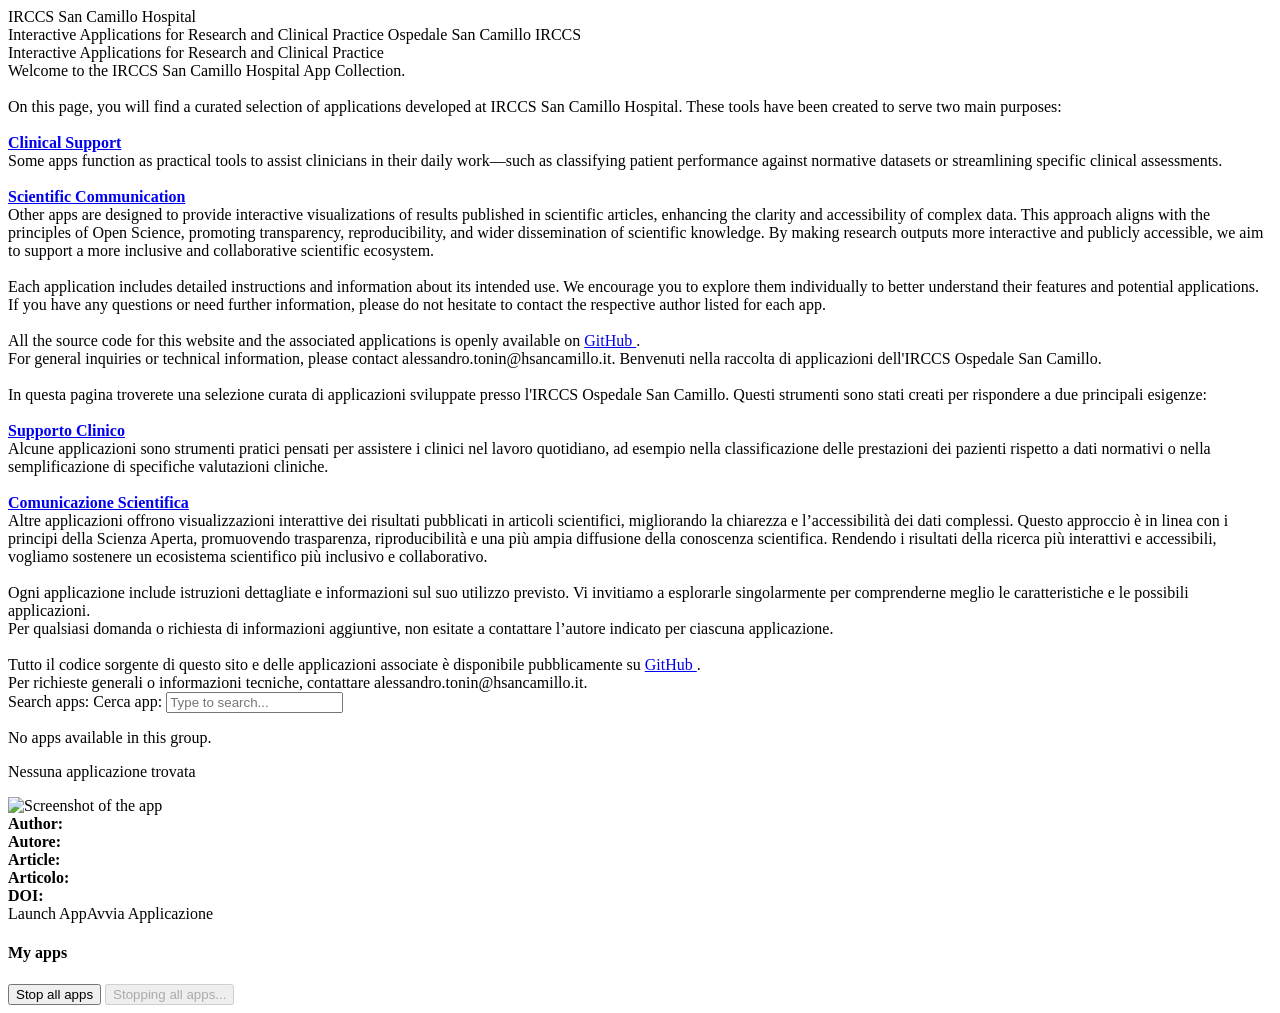
<file: shinyproxy/templates/index.html>
<!--

    ShinyProxy

    Copyright (C) 2016-2021 Open Analytics

    ===========================================================================

    This program is free software: you can redistribute it and/or modify
    it under the terms of the Apache License as published by
    The Apache Software Foundation, either version 2 of the License, or
    (at your option) any later version.

    This program is distributed in the hope that it will be useful,
    but WITHOUT ANY WARRANTY; without even the implied warranty of
    MERCHANTABILITY or FITNESS FOR A PARTICULAR PURPOSE.  See the
    Apache License for more details.

    You should have received a copy of the Apache License
    along with this program.  If not, see <http://www.apache.org/licenses/>

-->
<!DOCTYPE html>
<html xmlns:th="http://www.thymeleaf.org" lang="en">
    <head>
        <title th:text="${title}"></title>

        <!-- META -->
        <meta name="description" content="App collection from IRCCS San Camillo Hospital. Apps can be useful for both researchers and clinicians.">
        <meta name="keywords" content="Shiny, R, Neuroscience, Research, Clinical">
        <meta name="author" content="IRCCS San Camillo">

        <meta name="viewport" content="width=device-width, initial-scale=1">
        <meta http-equiv="Content-Type" content="text/html; charset=UTF-8"/>
        <link rel="stylesheet" media="screen" th:href="@{${resourcePrefix} + ${bootstrapCss}}"/>
        <!-- <link rel="stylesheet" media="screen" th:href="@{/assets/css/bootstrap-3.4.1/bootstrap.min.css}"/> -->
        <link rel="stylesheet" media="screen" th:href="@{/assets/css/main.css}"/>
        <link rel="stylesheet" th:href="@{/assets/css/font-awesome-4.7.0/css/font-awesome.min.css}">
        <script th:src="@{${resourcePrefix} + ${jqueryJs}}"></script>
        <script th:src="@{${resourcePrefix} + ${bootstrapJs}}"></script>
        <script th:src="@{${resourcePrefix} + ${handlebars}}"></script>
        <script th:src="@{${resourcePrefix} + '/js/shiny.app.js' }"></script>
        <script th:src="@{${resourcePrefix} + '/js/shiny.api.js' }"></script>
        <script th:src="@{${resourcePrefix} + '/js/shiny.connections.js'}"></script>
        <script th:src="@{${resourcePrefix} + '/js/shiny.instances.js' }"></script>
        <script th:src="@{${resourcePrefix} + '/js/shiny.ui.js' }"></script>
        <script th:src="@{${resourcePrefix} + '/js/shiny.common.js'}"></script>
        <script th:src="@{${resourcePrefix} + '/handlebars/precompiled.js'}"></script>
        <script th:src="@{/assets/js/fuse.js}"></script>
    </head>
    <body>
        <!-- navigation bar -->
        <div th:replace="~{fragments/navbar :: navbar}"></div>

        <div class="description">
            <div class="description-subtitle">
                <span class="lang-en">IRCCS San Camillo Hospital<br>Interactive Applications for Research and Clinical Practice</span>
                <span class="lang-it">Ospedale San Camillo IRCCS<br>Interactive Applications for Research and Clinical Practice</span>
            </div>
            <div class="description-text">
                <span class="lang-en">
                    Welcome to the IRCCS San Camillo Hospital App Collection. <br><br>
                    On this page, you will find a curated selection of applications developed at IRCCS San Camillo Hospital. These tools have been created to serve two main purposes:
                    <br><br>
                    <a href="#apps-clinical"><strong>Clinical Support</strong> <i class="fa fa-arrow-circle-o-down" aria-hidden="true"></i></a><br>
                    Some apps function as practical tools to assist clinicians in their daily work—such as classifying patient performance against normative datasets or streamlining specific clinical assessments.
                    <br><br>
                    <a href="#apps-scientific"><strong>Scientific Communication</strong> <i class="fa fa-arrow-circle-o-down" aria-hidden="true"></i></a><br>
                    Other apps are designed to provide interactive visualizations of results published in scientific articles, enhancing the clarity and accessibility of complex data. This approach aligns with the principles of Open Science, promoting transparency, reproducibility, and wider dissemination of scientific knowledge. By making research outputs more interactive and publicly accessible, we aim to support a more inclusive and collaborative scientific ecosystem.
                    <br><br>
                    Each application includes detailed instructions and information about its intended use. We encourage you to explore them individually to better understand their features and potential applications.
                    <br>
                    If you have any questions or need further information, please do not hesitate to contact the respective author listed for each app.
                    <br><br>
                    All the source code for this website and the associated applications is openly available on <a href="https://github.com/SanCamillo-NeurophysiologyLab/shiny-server">GitHub&nbsp;<i class="fa fa-github" aria-hidden="true"></i></a>. 
                    <br>
                    For general inquiries or technical information, please contact alessandro.tonin@hsancamillo.it.
                </span>
                <span class="lang-it">
                    Benvenuti nella raccolta di applicazioni dell'IRCCS Ospedale San Camillo. <br><br>
                    In questa pagina troverete una selezione curata di applicazioni sviluppate presso l'IRCCS Ospedale San Camillo. Questi strumenti sono stati creati per rispondere a due principali esigenze:
                    <br><br>
                    <a href="#apps-clinical"><strong>Supporto Clinico</strong> <i class="fa fa-arrow-circle-o-down" aria-hidden="true"></i></a><br>
                    Alcune applicazioni sono strumenti pratici pensati per assistere i clinici nel lavoro quotidiano, ad esempio nella classificazione delle prestazioni dei pazienti rispetto a dati normativi o nella semplificazione di specifiche valutazioni cliniche.
                    <br><br>
                    <a href="#apps-scientific"><strong>Comunicazione Scientifica</strong> <i class="fa fa-arrow-circle-o-down" aria-hidden="true"></i></a><br>
                    Altre applicazioni offrono visualizzazioni interattive dei risultati pubblicati in articoli scientifici, migliorando la chiarezza e l’accessibilità dei dati complessi. Questo approccio è in linea con i principi della Scienza Aperta, promuovendo trasparenza, riproducibilità e una più ampia diffusione della conoscenza scientifica. Rendendo i risultati della ricerca più interattivi e accessibili, vogliamo sostenere un ecosistema scientifico più inclusivo e collaborativo.
                    <br><br>
                    Ogni applicazione include istruzioni dettagliate e informazioni sul suo utilizzo previsto. Vi invitiamo a esplorarle singolarmente per comprenderne meglio le caratteristiche e le possibili applicazioni.
                    <br>
                    Per qualsiasi domanda o richiesta di informazioni aggiuntive, non esitate a contattare l’autore indicato per ciascuna applicazione.
                    <br><br>
                    Tutto il codice sorgente di questo sito e delle applicazioni associate è disponibile pubblicamente su <a href="https://github.com/SanCamillo-NeurophysiologyLab/shiny-server">GitHub&nbsp;<i class="fa fa-github" aria-hidden="true"></i></a>. 
                    <br>
                    Per richieste generali o informazioni tecniche, contattare alessandro.tonin@hsancamillo.it.
                </span>
            </div>
        </div>
        <!-- Search bar -->
        <div class="form-group d-flex align-items-center mb-3">
            <!-- <span class="lang-en"> -->
                <label for="searchInput" class="lang-en mb-0 mr-2 font-weight-bold">Search apps:</label>
                <label for="searchInput" class="lang-it mb-0 mr-2 font-weight-bold">Cerca app:</label>
                <input type="text"
                    id="searchInput"
                    class="form-control w-auto"
                    data-placeholder-en="Search apps..."
                    data-placeholder-it="Scrivi per cercare..."
                    placeholder="Type to search..."
                    oninput="debouncedSearch()" />
            <!-- </span> -->
            <!-- <span class="lang-it">
                <label for="searchInput-it" class="mb-0 mr-2 font-weight-bold">Cerca app:</label>
                <input type="text"
                   id="searchInput-it"
                   class="form-control w-auto"
                   placeholder="Scrivi per cercare..."
                   oninput="debouncedSearch()" />
            </span> -->
        </div>
          <!-- All the apps -->
        <th:block th:each="group: ${templateGroups}">
            <div class="title-apps lang-en" th:text="${group.properties.get('display-name')}"></div>
            <div class="title-apps lang-it" th:text="${group.properties.get('display-name_it')}"></div>
            <div class="container group-apps" th:id="'apps-' + ${group.id}">
                <div class="no-apps-message lang-en hidden">
                    <p>No apps available in this group.</p>
                </div>
                <div class="no-apps-message lang-it hidden">
                    <p>Nessuna applicazione trovata</p>
                </div>
                <div th:each="app: ${groupedApps.get(group.id)}">
                    <div class="card"
                        th:data-id="${app.id}"
                        th:data-title="${app.displayName ?: ''}" 
                        th:data-title_it="${@thymeleaf.getTemplateProperty(app.id, 'display-name_it') ?: ''}" 
                        th:data-description="${app.description ?: ''}" 
                        th:data-description_it="${@thymeleaf.getTemplateProperty(app.id, 'description_it') ?: ''}" 
                        th:data-author="${@thymeleaf.getTemplateProperty(app.id, 'author') ?: ''}"
                        th:data-article="${@thymeleaf.getTemplateProperty(app.id, 'article') ?: ''}" 
                        th:data-keywords="${@thymeleaf.getTemplateProperty(app.id, 'keywords') ?: ''}" >
                        <div class="card-title lang-en" th:text="${app.displayName == null} ? ${app.id} : ${app.displayName}"></div>
                        <div class="card-title lang-it" th:text="${@thymeleaf.getTemplateProperty(app.id, 'display-name_it') ?: app.displayName ?: app.id}"></div>
                        <div class="card-logo">
                            <img class="img-responsive" th:if="${appLogos.get(app) != null}"
                                alt="Screenshot of the app"
                                th:with="logo=${appLogos.get(app)}" th:height="${logo.height}"
                                th:src="${logo.src}" th:style="${logo.style}" th:width="${logo.width}">
                        </div>
                        <div class="card-description lang-en" th:if="${app.description != null}" th:text="${app.description}"></div>
                        <div class="card-description lang-it" th:if="${@thymeleaf.getTemplateProperty(app.id, 'description_it') != null or app.description != null}" th:text="${@thymeleaf.getTemplateProperty(app.id, 'description_it') ?: app.description}"></div>
                        <div class="card-author lang-en" th:if="${@thymeleaf.getTemplateProperty(app.id, 'author')}">
                            <strong>Author: </strong><span th:text="${@thymeleaf.getTemplateProperty(app.id, 'author')}"></span> <a th:if="${@thymeleaf.getTemplateProperty(app.id, 'contact')}" th:href="'mailto:'+${@thymeleaf.getTemplateProperty(app.id, 'contact')}" th:attr="aria-label=|Send email to ${@thymeleaf.getTemplateProperty(app.id, 'author')}|"><i class="fa fa-envelope email-icon" aria-hidden="true"></i></a>
                            <!-- <a th:if="${@thymeleaf.getTemplateProperty(app.id, 'contact')}" class="email-icon" th:href="'mailto:'+${@thymeleaf.getTemplateProperty(app.id, 'contact')}" title="Contact Author">
                                <svg xmlns="http://www.w3.org/2000/svg" width="16" height="16"
                                    viewBox="0 0 16 16">
                                <path d="M0 4a2 2 0 012-2h12a2 2 0 012 2v.217l-8 4.8-8-4.8V4zm0 1.383v6.634l5.803-3.482L0 5.383zM6.761 8.83l-6.52 3.913A2 2 0 002 14h12a2 2 0 001.76-1.257l-6.52-3.913L8 9.583l-1.239-.753zM16 5.383l-5.803 3.152L16 12.017V5.383z"/>
                                </svg>
                            </a> -->
                        </div>
                        <div class="card-author lang-it" th:if="${@thymeleaf.getTemplateProperty(app.id, 'author')}">
                            <strong>Autore: </strong><span th:text="${@thymeleaf.getTemplateProperty(app.id, 'author')}"></span> <a th:if="${@thymeleaf.getTemplateProperty(app.id, 'contact')}" th:href="'mailto:'+${@thymeleaf.getTemplateProperty(app.id, 'contact')}" th:attr="aria-label=|Invia email a ${@thymeleaf.getTemplateProperty(app.id, 'author')}|"><i class="fa fa-envelope email-icon" aria-hidden="true"></i></a>
                            <!-- <a th:if="${@thymeleaf.getTemplateProperty(app.id, 'contact')}" class="email-icon" th:href="'mailto:'+${@thymeleaf.getTemplateProperty(app.id, 'contact')}" title="Contact Author">
                                <svg xmlns="http://www.w3.org/2000/svg" width="16" height="16"
                                    viewBox="0 0 16 16">
                                <path d="M0 4a2 2 0 012-2h12a2 2 0 012 2v.217l-8 4.8-8-4.8V4zm0 1.383v6.634l5.803-3.482L0 5.383zM6.761 8.83l-6.52 3.913A2 2 0 002 14h12a2 2 0 001.76-1.257l-6.52-3.913L8 9.583l-1.239-.753zM16 5.383l-5.803 3.152L16 12.017V5.383z"/>
                                </svg>
                            </a> -->
                        </div>
                        <!-- <div class="card-contact" th:if="${@thymeleaf.getTemplateProperty(app.id, 'contact')}"><strong>Contact: </strong><span th:text="${@thymeleaf.getTemplateProperty(app.id, 'contact')}"></span></div> -->
                        <div class="card-article lang-en" th:if="${@thymeleaf.getTemplateProperty(app.id, 'article')}"><strong>Article: </strong><span th:text="${@thymeleaf.getTemplateProperty(app.id, 'article')}"></span></div>
                        <div class="card-article lang-it" th:if="${@thymeleaf.getTemplateProperty(app.id, 'article')}"><strong>Articolo: </strong><span th:text="${@thymeleaf.getTemplateProperty(app.id, 'article')}"></span></div>
                        <div class="card-doi" th:if="${@thymeleaf.getTemplateProperty(app.id, 'doi')}"><strong>DOI: </strong><a th:href="'https://doi.org/' + ${@thymeleaf.getTemplateProperty(app.id, 'doi')}"><span th:text="${@thymeleaf.getTemplateProperty(app.id, 'doi')}"></span></a></div>
                        <a th:href="@{/app/}+${app.id}" class="btn"><span class="lang-en">Launch App</span><span class="lang-it">Avvia Applicazione</span></a>
                    </div>
                </div>
            </div>
        </th:block>

        <div th:if="${myAppsMode == 'Inline'}" class="col-md-5 col-lg-4 col-xs-12 myApps-inline">
            <div class="myApps-title">
                <h4>My apps</h4>
            </div>
            <div id="myApps" class="myApps">
            </div>
            <div class="myApps-footer">
                <button onclick="Shiny.common.onStopAllApps();" id="stop-all-apps-btn" type="button"
                        class="btn pull-left btn-danger">Stop all apps
                </button>
                <button type="button" disabled class="btn pull-left btn-danger" id="stopping-all-apps-btn">Stopping
                    all apps...
                </button>
            </div>
        </div>

        <div th:replace="fragments/modal :: modal"></div>

        <script type="text/javascript" th:inline="javascript">
            $(window).on('load', function () {
                window.Shiny.common.init([[${contextPath}]], [[${application_name}]], [[${spInstance}]], [[${appMaxInstances}]], [[${myAppsMode}]], [[${pauseSupported}]]);
                window.Shiny.common.startIndex();
                // Try saved language first
                let lang = localStorage.getItem('language');

                // If not saved, detect browser language
                if (!lang) {
                const browserLang = navigator.language || navigator.userLanguage; // e.g. "en-US"
                lang = browserLang.split('-')[0]; // get "en", "fr", "it", etc.
                }

                // Default to English if unsupported
                if (!['en', 'it'].includes(lang)) {
                lang = 'en';
                }

                setLanguage(lang);
            });

            // Debounce setup
            let debounceTimer;

            function debouncedSearch() {
                clearTimeout(debounceTimer);
                debounceTimer = setTimeout(runFuzzySearch, 300); // 300ms delay
            }

            // Initialize Fuse.js
            const appCards = Array.from(document.querySelectorAll('.card'));

            // Create data array from DOM
            const apps = appCards.map(card => ({
            element: card,
            title: card.dataset.title || '',
            title_it: card.dataset.title_it || '',
            description: card.dataset.description || '',
            description_it: card.dataset.description_it || '',
            author: card.dataset.author || '',
            article: card.dataset.article || '',
            keywords: card.dataset.keywords || '',
            }));

            const fuse = new Fuse(apps, {
            keys: ['title', 'title_it', 'description', 'description_it', 'author', 'article', 'keywords'],
            threshold: 0.3, // 0 = exact match, 1 = match anything
            ignoreLocation: true,
            });

            function runFuzzySearch() {
                let lang = localStorage.getItem('language');
                // let input = "";
                const input = document.getElementById('searchInput').value.trim();
                // if (lang == "it") {
                //     input = document.getElementById('searchInput-it').value.trim();
                // } else {
                //     input = document.getElementById('searchInput').value.trim();
                // }

                // Show all if input is empty
                if (input === '') {
                    appCards.forEach(card => card.classList.remove('hidden'));
                } else {
                    // Perform fuzzy search
                    const results = fuse.search(input);

                    // Hide all cards
                    appCards.forEach(card => card.classList.add('hidden'));

                    // Show matched cards
                    results.forEach(result => {
                        result.item.element.classList.remove('hidden');
                    });
                }

                // Check empty groups

                document.querySelectorAll('.group-apps').forEach(group => {
                    const visibleCards = Array.from(group.querySelectorAll('.card'))
                        .filter(card => !card.classList.contains('hidden'));

                    const noAppsMessage = group.querySelectorAll('.no-apps-message');
                    if (visibleCards.length === 0) {
                        noAppsMessage.forEach(message => message.classList.remove('hidden'));
                    } else {
                        noAppsMessage.forEach(message => message.classList.add('hidden'));
                    }
                });
            }
        </script>
    </body>
</html>
</file>
